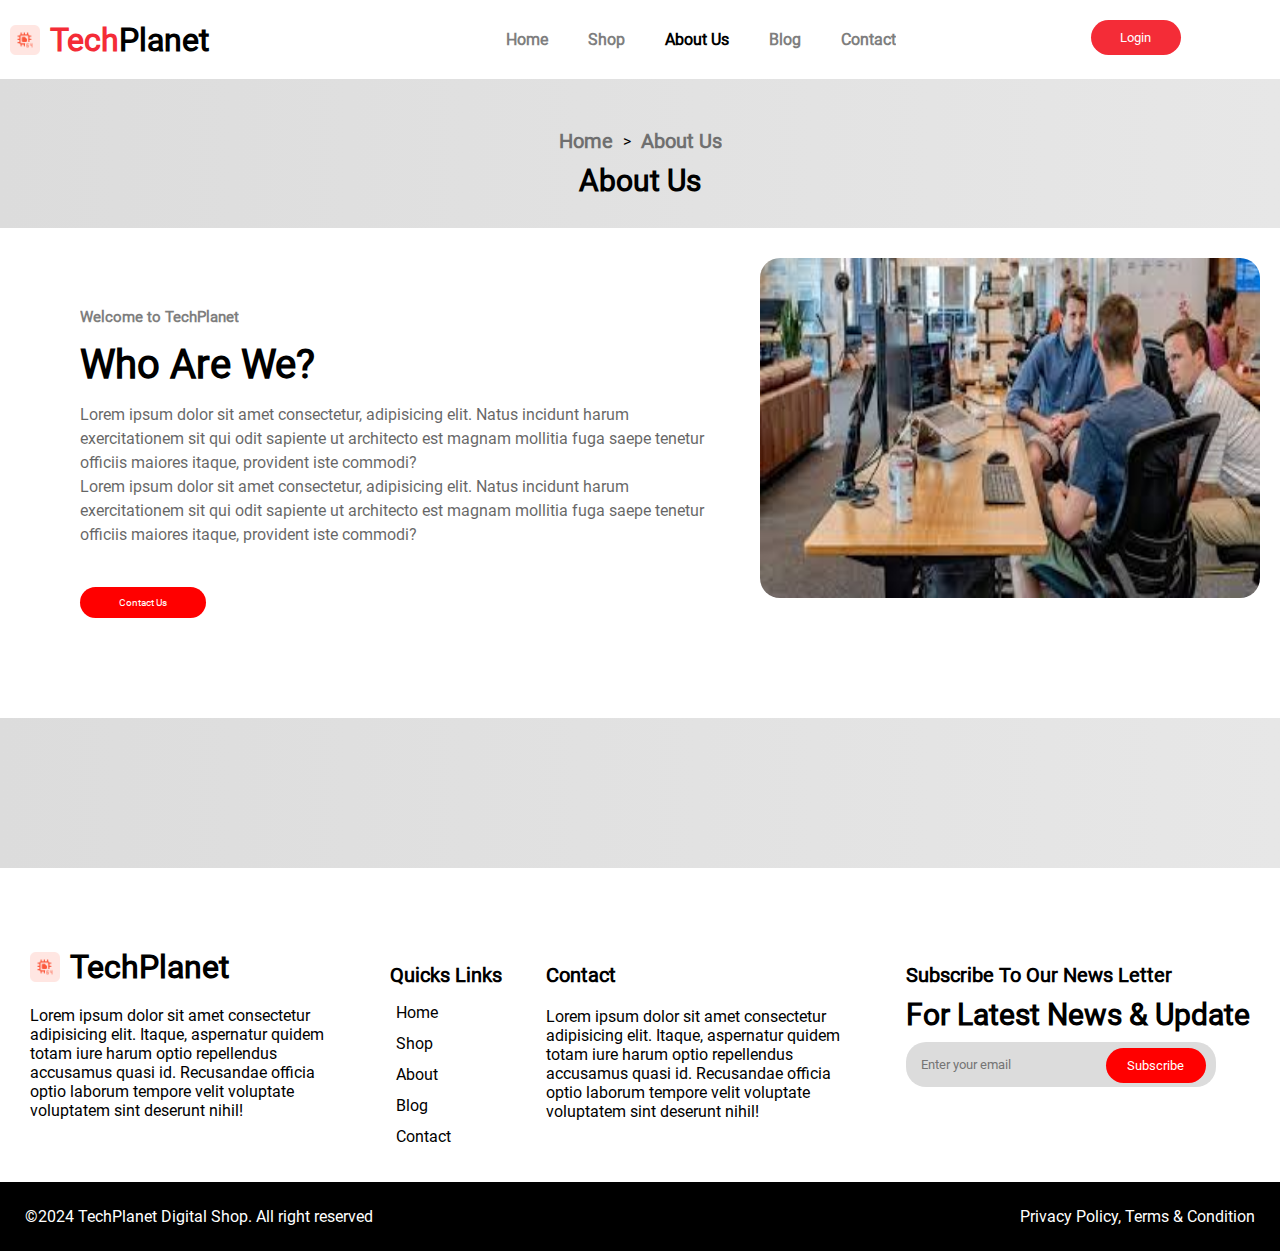
<file: about.html>
<!DOCTYPE html>
<html lang="en">
  <head>
    <meta charset="UTF-8" />
    <meta name="viewport" content="width=device-width, initial-scale=1.0" />
    <link rel="stylesheet" href="assets/css/nav.css" />
    <link rel="stylesheet" href="assets/css/jumbo.css" />
    <link rel="stylesheet" href="assets/css/about.css" />
    <link rel="stylesheet" href="assets/css/footer.css" />
    <link
      rel="stylesheet"
      href="https://cdnjs.cloudflare.com/ajax/libs/font-awesome/6.5.1/css/all.min.css"
      integrity="sha512-DTOQO9RWCH3ppGqcWaEA1BIZOC6xxalwEsw9c2QQeAIftl+Vegovlnee1c9QX4TctnWMn13TZye+giMm8e2LwA=="
      crossorigin="anonymous"
      referrerpolicy="no-referrer"
    />
    <title>Document</title>
  </head>
  <body>
    <nav>
      <div class="nav-logo">
        <img src="assets/image/64-bit.png" alt="" class="logo" />
        <h1 class="nav-logo-text"><span class="cr-red">Tech</span>Planet</h1>
      </div>
      <ul class="navbar">
        <li class="nav-list"><a href="index.html" class="nav-link">Home</a></li>
        <li class="nav-list"><a href="shop.html" class="nav-link">Shop</a></li>
        <li class="nav-list">
          <a href="#" class="nav-link active">About Us</a>
        </li>
        <li class="nav-list"><a href="blog.html" class="nav-link">Blog</a></li>
        <li class="nav-list">
          <a href="contact.html" class="nav-link">Contact</a>
        </li>
      </ul>
      <ul class="navbar end">
        <a href="" class="link-s">
          <button class="navbar-btn">Login</button>
        </a>
        <a href="" class="link-s">
          <i class="fa fa-search"></i>
        </a>
        <a href="cart.html" class="link-s">
          <i class="fa fa-shopping-cart"></i>
        </a>
        <button class="nav-toggle">
          <i class="fa fa-bars fa-1x"></i>
        </button>
      </ul>
    </nav>
    <main>
      <section>
        <div class="jumbotron">
          <div class="link">
            <a href="index.html" class="link index-link">
              <h4 class="index">Home</h4>
            </a>
            >
            <a href="#" class="link about-link">
              <h4 class="about">About Us</h4>
            </a>
          </div>
          <h1 class="page-title">About Us</h1>
        </div>
      </section>
      <article>
        <div class="about-details">
          <div class="left">
            <h4 class="greeting">Welcome to TechPlanet</h4>
            <h1 class="question">Who Are We?</h1>
            <p class="about-p">
              Lorem ipsum dolor sit amet consectetur, adipisicing elit. Natus
              incidunt harum exercitationem sit qui odit sapiente ut architecto
              est magnam mollitia fuga saepe tenetur officiis maiores itaque,
              provident iste commodi?
            </p>
            <p class="about-p">
              Lorem ipsum dolor sit amet consectetur, adipisicing elit. Natus
              incidunt harum exercitationem sit qui odit sapiente ut architecto
              est magnam mollitia fuga saepe tenetur officiis maiores itaque,
              provident iste commodi?
            </p>
            <button class="btn jp">Contact Us</button>
          </div>
          <img src="assets/image/images (14).jpg" alt="" class="right-img" />
        </div>
      </article>
    </main>
    <footer>
      <section>
        <div class="advert"></div>
      </section>
      <div class="footer">
        <div class="foot-content">
          <div class="nav-logo">
            <img src="assets/image/64-bit.png" alt="" class="logo" />
            <h1 class="nav-logo-text">TechPlanet</h1>
          </div>
          <p class="lorem">
            Lorem ipsum dolor sit amet consectetur adipisicing elit. Itaque,
            aspernatur quidem totam iure harum optio repellendus accusamus quasi
            id. Recusandae officia optio laborum tempore velit voluptate
            voluptatem sint deserunt nihil!
          </p>
        </div>
        <div class="foot-content">
          <h1 class="foot-title">Quicks Links</h1>
          <ul class="links">
            <li class="list-link">
              <a href="index.html" class="foot-links">Home</a>
            </li>
            <li class="list-link">
              <a href="shop.html" class="foot-links">Shop</a>
            </li>
            <li class="list-link">
              <a href="about.html" class="foot-links">About</a>
            </li>
            <li class="list-link">
              <a href="blog.html" class="foot-links">Blog</a>
            </li>
            <li class="list-link">
              <a href="contact.html" class="foot-links">Contact</a>
            </li>
          </ul>
        </div>
        <div class="foot-content">
          <h1 class="foot-title">Contact</h1>
          <p class="lorem">
            Lorem ipsum dolor sit amet consectetur adipisicing elit. Itaque,
            aspernatur quidem totam iure harum optio repellendus accusamus quasi
            id. Recusandae officia optio laborum tempore velit voluptate
            voluptatem sint deserunt nihil!
          </p>
        </div>
        <div class="foot-content">
          <h1 class="foot-title">Subscribe To Our News Letter</h1>
          <h1 class="foot-title-bg">For Latest News & Update</h1>
          <form action="#" method="#">
            <input
              type="email"
              name="email-sub"
              id=""
              class="sub"
              placeholder="Enter your email"
            />
            <input type="submit" value="Subscribe" class="btn-sub" />
          </form>
        </div>
      </div>
      <div class="foot">
        <div class="who">
          &copy;2024 TechPlanet Digital Shop. All right reserved
        </div>
        <div class="privacy">Privacy Policy, Terms & Condition</div>
      </div>
    </footer>
    <script src="assets/js/app.js"></script>
  </body>
</html>
</file>
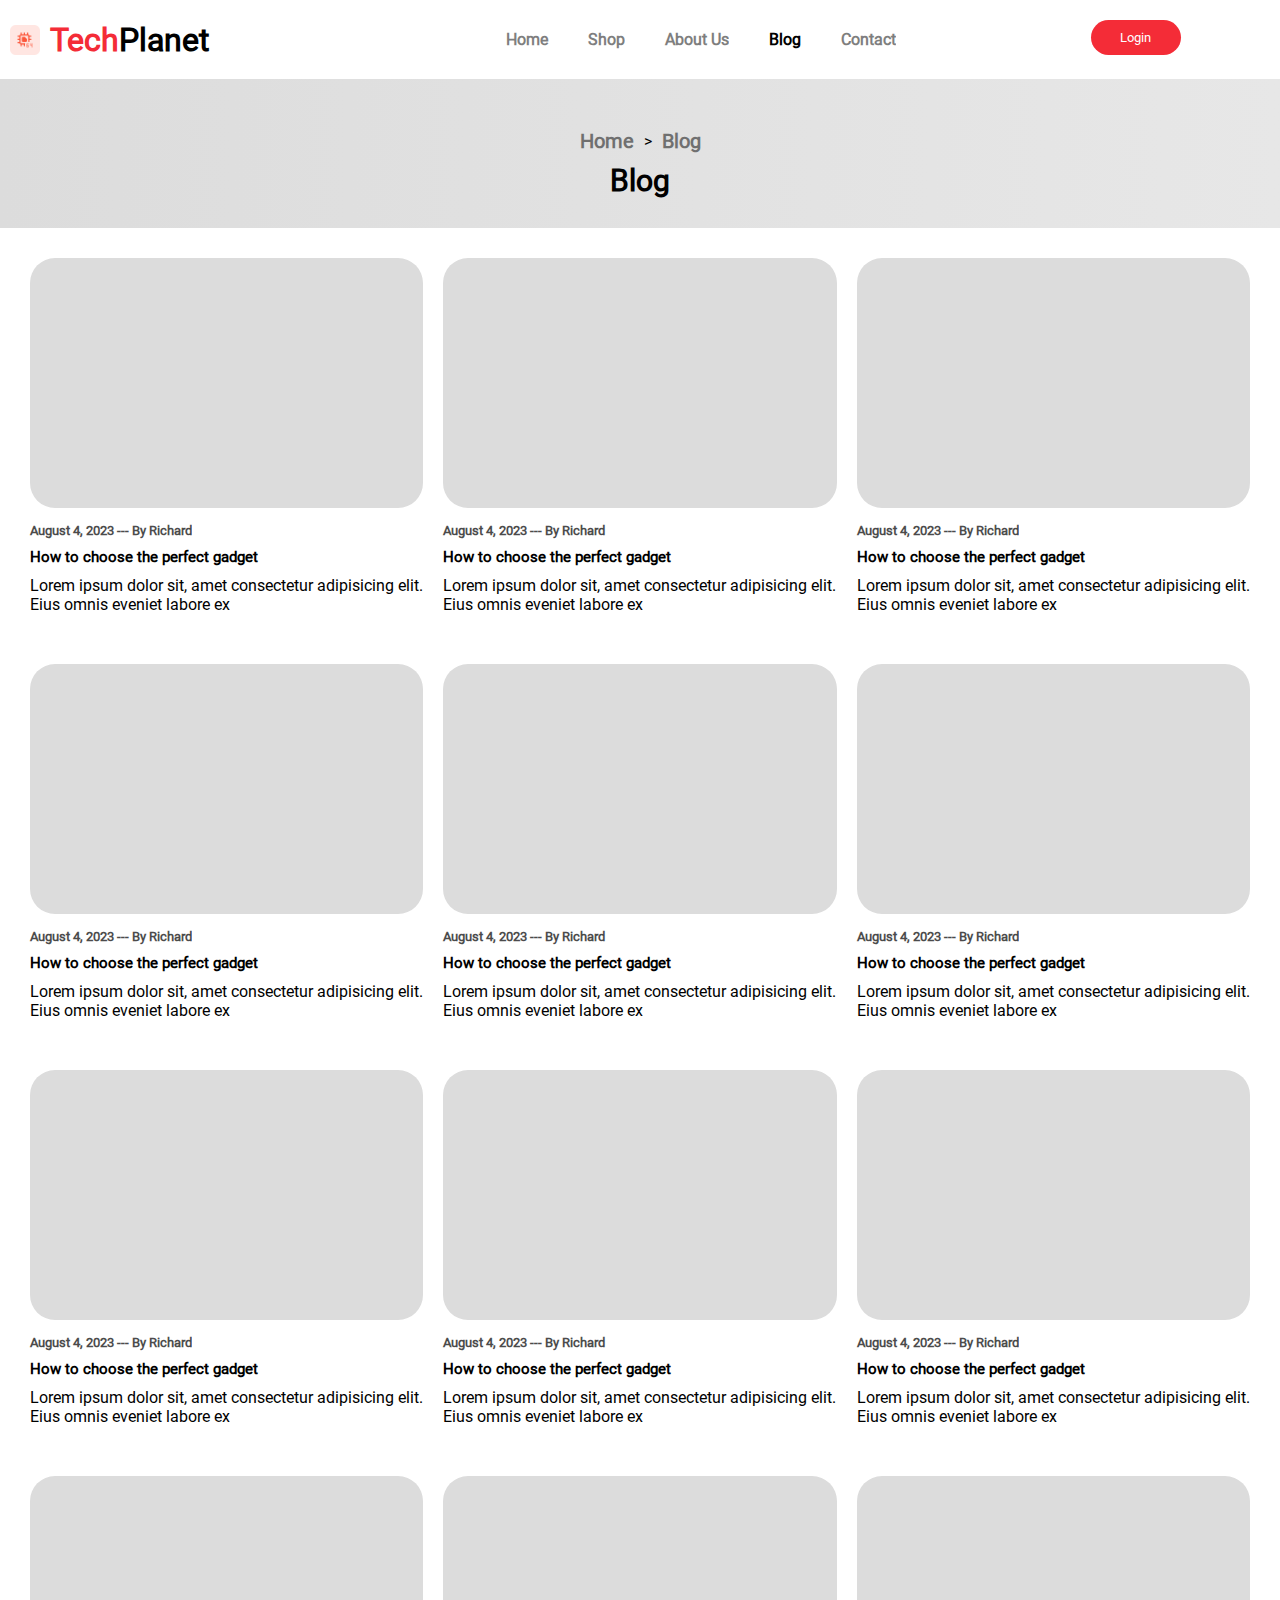
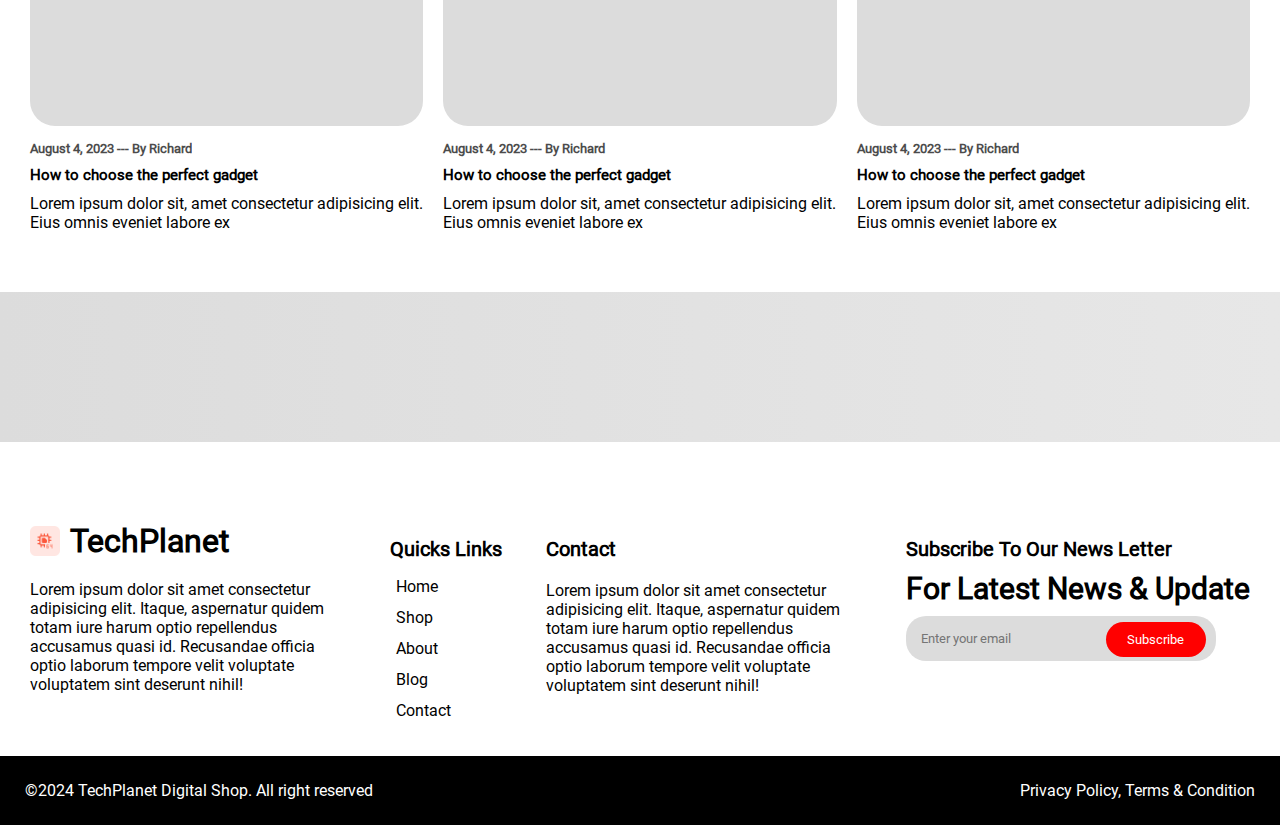
<file: blog.html>
<!DOCTYPE html>
<html lang="en">
  <head>
    <meta charset="UTF-8" />
    <meta name="viewport" content="width=device-width, initial-scale=1.0" />
    <link rel="stylesheet" href="assets/css/nav.css" />
    <link rel="stylesheet" href="assets/css/blog.css" />
    <link rel="stylesheet" href="assets/css/jumbo.css" />
    <link rel="stylesheet" href="assets/css/footer.css" />
    <link
      rel="stylesheet"
      href="https://cdnjs.cloudflare.com/ajax/libs/font-awesome/6.5.1/css/all.min.css"
      integrity="sha512-DTOQO9RWCH3ppGqcWaEA1BIZOC6xxalwEsw9c2QQeAIftl+Vegovlnee1c9QX4TctnWMn13TZye+giMm8e2LwA=="
      crossorigin="anonymous"
      referrerpolicy="no-referrer"
    />
    <title>Document</title>
  </head>
  <body>
    <nav>
      <div class="nav-logo">
        <img src="assets/image/64-bit.png" alt="" class="logo" />
        <h1 class="nav-logo-text"><span class="cr-red">Tech</span>Planet</h1>
      </div>
      <ul class="navbar">
        <li class="nav-list"><a href="index.html" class="nav-link">Home</a></li>
        <li class="nav-list"><a href="shop.html" class="nav-link">Shop</a></li>
        <li class="nav-list">
          <a href="about.html" class="nav-link">About Us</a>
        </li>
        <li class="nav-list"><a href="#" class="nav-link active">Blog</a></li>
        <li class="nav-list">
          <a href="contact.html" class="nav-link">Contact</a>
        </li>
      </ul>
      <ul class="navbar end">
        <a href="" class="link-s">
          <button class="navbar-btn">Login</button>
        </a>
        <a href="" class="link-s">
          <i class="fa fa-search"></i>
        </a>
        <a href="cart.html" class="link-s">
          <i class="fa fa-shopping-cart"></i>
        </a>
        <button class="nav-toggle">
          <i class="fa fa-bars fa-1x"></i>
        </button>
      </ul>
    </nav>
    <main>
      <section>
        <div class="jumbotron">
          <div class="link">
            <a href="index.html" class="link index-link">
              <h4 class="index">Home</h4>
            </a>
            >
            <a href="#" class="link about-link">
              <h4 class="about">Blog</h4>
            </a>
          </div>
          <h1 class="page-title">Blog</h1>
        </div>
      </section>
      <article>
        <div class="page-details">
          <div class="cards">
            <div class="card-sm-3">
              <div class="card-s-body">
                <!-- <img src="" alt=""> -->
              </div>
              <div class="card-s-details">
                <h5 class="date-info">August 4, 2023 --- By Richard</h5>
                <h3 class="card-s-title">How to choose the perfect gadget</h3>
                <p class="card-s-p">
                  Lorem ipsum dolor sit, amet consectetur adipisicing elit. Eius
                  omnis eveniet labore ex
                </p>
              </div>
            </div>
            <div class="card-sm-3">
              <div class="card-s-body">
                <!-- <img src="" alt=""> -->
              </div>
              <div class="card-s-details">
                <h5 class="date-info">August 4, 2023 --- By Richard</h5>
                <h3 class="card-s-title">How to choose the perfect gadget</h3>
                <p class="card-s-p">
                  Lorem ipsum dolor sit, amet consectetur adipisicing elit. Eius
                  omnis eveniet labore ex
                </p>
              </div>
            </div>
            <div class="card-sm-3">
              <div class="card-s-body">
                <!-- <img src="" alt=""> -->
              </div>
              <div class="card-s-details">
                <h5 class="date-info">August 4, 2023 --- By Richard</h5>
                <h3 class="card-s-title">How to choose the perfect gadget</h3>
                <p class="card-s-p">
                  Lorem ipsum dolor sit, amet consectetur adipisicing elit. Eius
                  omnis eveniet labore ex
                </p>
              </div>
            </div>
            <div class="card-sm-3">
              <div class="card-s-body">
                <!-- <img src="" alt=""> -->
              </div>
              <div class="card-s-details">
                <h5 class="date-info">August 4, 2023 --- By Richard</h5>
                <h3 class="card-s-title">How to choose the perfect gadget</h3>
                <p class="card-s-p">
                  Lorem ipsum dolor sit, amet consectetur adipisicing elit. Eius
                  omnis eveniet labore ex
                </p>
              </div>
            </div>
            <div class="card-sm-3">
              <div class="card-s-body">
                <!-- <img src="" alt=""> -->
              </div>
              <div class="card-s-details">
                <h5 class="date-info">August 4, 2023 --- By Richard</h5>
                <h3 class="card-s-title">How to choose the perfect gadget</h3>
                <p class="card-s-p">
                  Lorem ipsum dolor sit, amet consectetur adipisicing elit. Eius
                  omnis eveniet labore ex
                </p>
              </div>
            </div>
            <div class="card-sm-3">
              <div class="card-s-body">
                <!-- <img src="" alt=""> -->
              </div>
              <div class="card-s-details">
                <h5 class="date-info">August 4, 2023 --- By Richard</h5>
                <h3 class="card-s-title">How to choose the perfect gadget</h3>
                <p class="card-s-p">
                  Lorem ipsum dolor sit, amet consectetur adipisicing elit. Eius
                  omnis eveniet labore ex
                </p>
              </div>
            </div>
            <div class="card-sm-3">
              <div class="card-s-body">
                <!-- <img src="" alt=""> -->
              </div>
              <div class="card-s-details">
                <h5 class="date-info">August 4, 2023 --- By Richard</h5>
                <h3 class="card-s-title">How to choose the perfect gadget</h3>
                <p class="card-s-p">
                  Lorem ipsum dolor sit, amet consectetur adipisicing elit. Eius
                  omnis eveniet labore ex
                </p>
              </div>
            </div>
            <div class="card-sm-3">
              <div class="card-s-body">
                <!-- <img src="" alt=""> -->
              </div>
              <div class="card-s-details">
                <h5 class="date-info">August 4, 2023 --- By Richard</h5>
                <h3 class="card-s-title">How to choose the perfect gadget</h3>
                <p class="card-s-p">
                  Lorem ipsum dolor sit, amet consectetur adipisicing elit. Eius
                  omnis eveniet labore ex
                </p>
              </div>
            </div>
            <div class="card-sm-3">
              <div class="card-s-body">
                <!-- <img src="" alt=""> -->
              </div>
              <div class="card-s-details">
                <h5 class="date-info">August 4, 2023 --- By Richard</h5>
                <h3 class="card-s-title">How to choose the perfect gadget</h3>
                <p class="card-s-p">
                  Lorem ipsum dolor sit, amet consectetur adipisicing elit. Eius
                  omnis eveniet labore ex
                </p>
              </div>
            </div>
            <div class="card-sm-3">
              <div class="card-s-body">
                <!-- <img src="" alt=""> -->
              </div>
              <div class="card-s-details">
                <h5 class="date-info">August 4, 2023 --- By Richard</h5>
                <h3 class="card-s-title">How to choose the perfect gadget</h3>
                <p class="card-s-p">
                  Lorem ipsum dolor sit, amet consectetur adipisicing elit. Eius
                  omnis eveniet labore ex
                </p>
              </div>
            </div>
            <div class="card-sm-3">
              <div class="card-s-body">
                <!-- <img src="" alt=""> -->
              </div>
              <div class="card-s-details">
                <h5 class="date-info">August 4, 2023 --- By Richard</h5>
                <h3 class="card-s-title">How to choose the perfect gadget</h3>
                <p class="card-s-p">
                  Lorem ipsum dolor sit, amet consectetur adipisicing elit. Eius
                  omnis eveniet labore ex
                </p>
              </div>
            </div>
            <div class="card-sm-3">
              <div class="card-s-body">
                <!-- <img src="" alt=""> -->
              </div>
              <div class="card-s-details">
                <h5 class="date-info">August 4, 2023 --- By Richard</h5>
                <h3 class="card-s-title">How to choose the perfect gadget</h3>
                <p class="card-s-p">
                  Lorem ipsum dolor sit, amet consectetur adipisicing elit. Eius
                  omnis eveniet labore ex
                </p>
              </div>
            </div>
          </div>
        </div>
      </article>
    </main>
    <footer>
      <section>
        <div class="advert"></div>
      </section>
      <div class="footer">
        <div class="foot-content">
          <div class="nav-logo">
            <img src="assets/image/64-bit.png" alt="" class="logo" />
            <h1 class="nav-logo-text">TechPlanet</h1>
          </div>
          <p class="lorem">
            Lorem ipsum dolor sit amet consectetur adipisicing elit. Itaque,
            aspernatur quidem totam iure harum optio repellendus accusamus quasi
            id. Recusandae officia optio laborum tempore velit voluptate
            voluptatem sint deserunt nihil!
          </p>
        </div>
        <div class="foot-content">
          <h1 class="foot-title">Quicks Links</h1>
          <ul class="links">
            <li class="list-link">
              <a href="index.html" class="foot-links">Home</a>
            </li>
            <li class="list-link">
              <a href="shop.html" class="foot-links">Shop</a>
            </li>
            <li class="list-link">
              <a href="about.html" class="foot-links">About</a>
            </li>
            <li class="list-link">
              <a href="blog.html" class="foot-links">Blog</a>
            </li>
            <li class="list-link">
              <a href="contact.html" class="foot-links">Contact</a>
            </li>
          </ul>
        </div>
        <div class="foot-content">
          <h1 class="foot-title">Contact</h1>
          <p class="lorem">
            Lorem ipsum dolor sit amet consectetur adipisicing elit. Itaque,
            aspernatur quidem totam iure harum optio repellendus accusamus quasi
            id. Recusandae officia optio laborum tempore velit voluptate
            voluptatem sint deserunt nihil!
          </p>
        </div>
        <div class="foot-content">
          <h1 class="foot-title">Subscribe To Our News Letter</h1>
          <h1 class="foot-title-bg">For Latest News & Update</h1>
          <form action="#" method="#">
            <input
              type="email"
              name="email-sub"
              id=""
              class="sub"
              placeholder="Enter your email"
            />
            <input type="submit" value="Subscribe" class="btn-sub" />
          </form>
        </div>
      </div>
      <div class="foot">
        <div class="who">
          &copy;2024 TechPlanet Digital Shop. All right reserved
        </div>
        <div class="privacy">Privacy Policy, Terms & Condition</div>
      </div>
    </footer>
    <script src="assets/js/app.js"></script>
  </body>
</html>
</file>
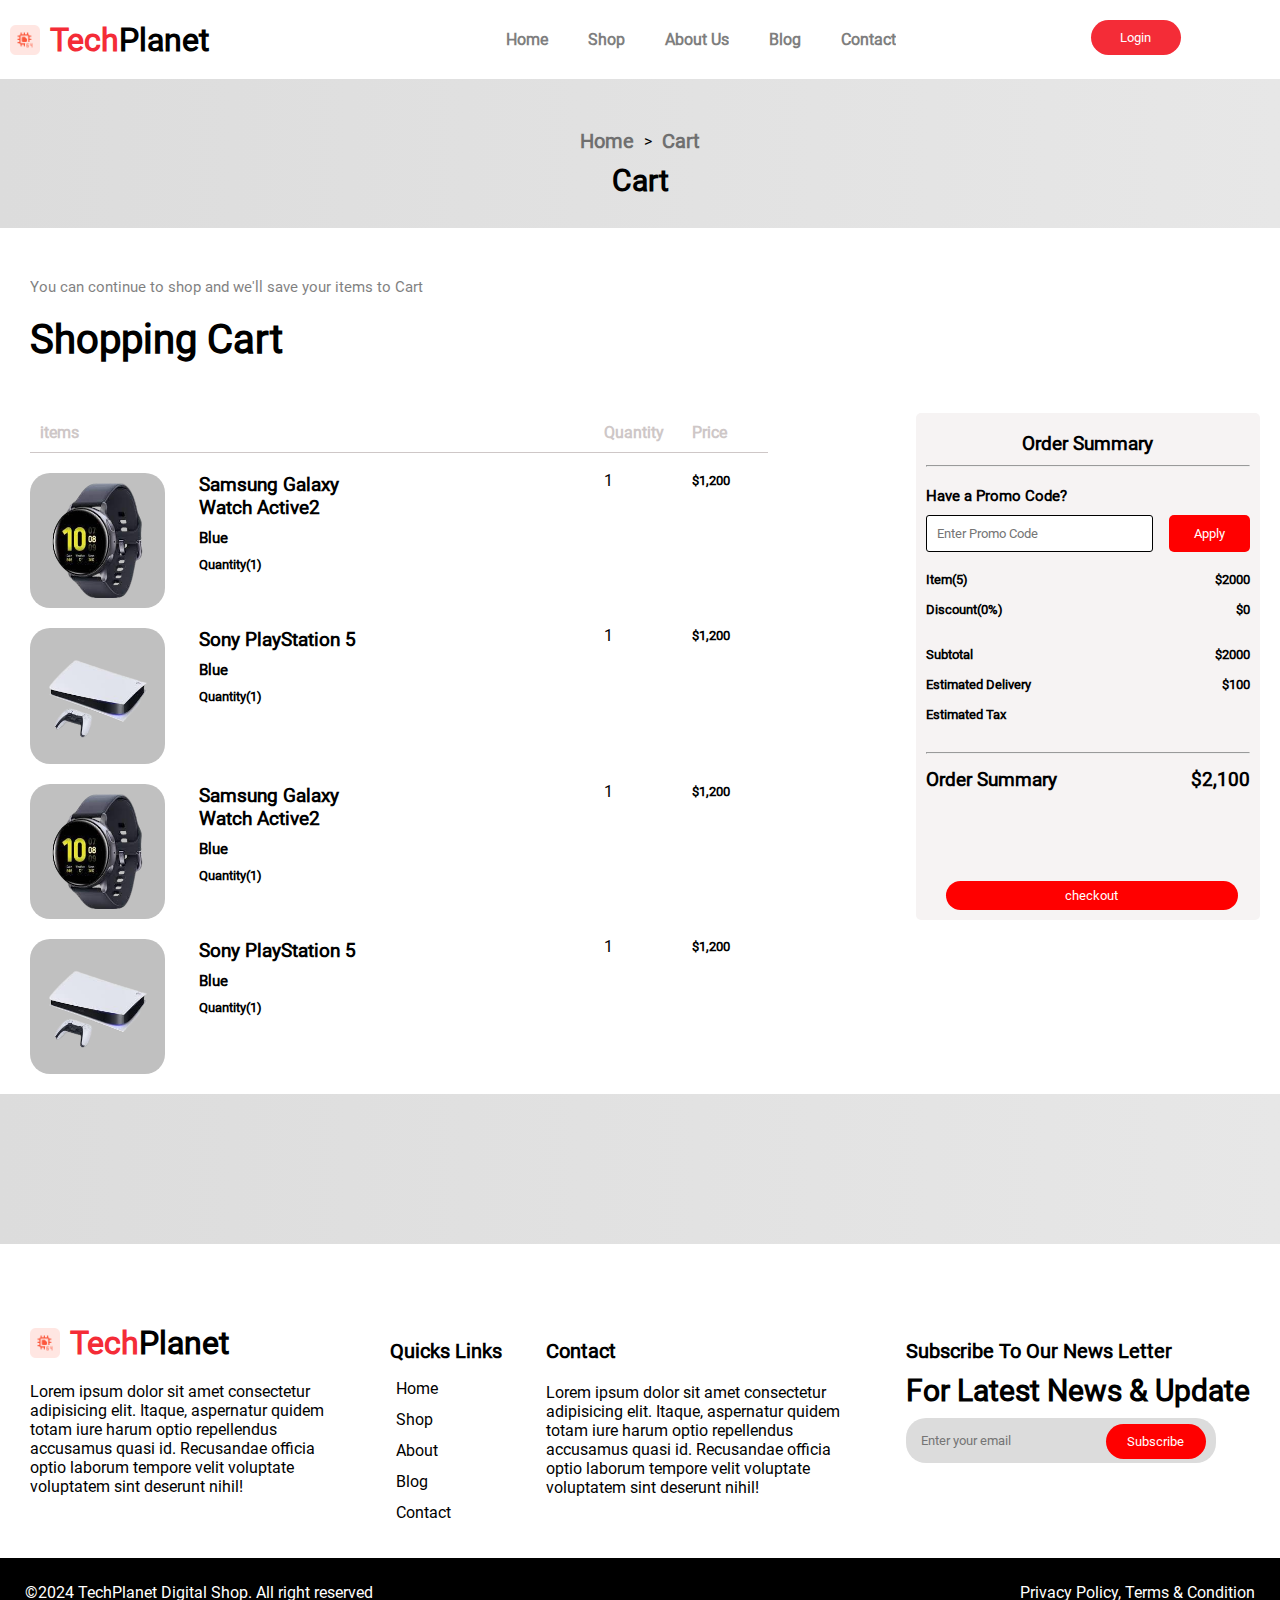
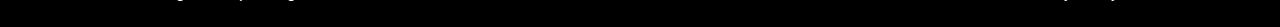
<file: cart.html>
<!DOCTYPE html>
<html lang="en">
  <head>
    <meta charset="UTF-8" />
    <meta name="viewport" content="width=device-width, initial-scale=1.0" />
    <link rel="stylesheet" href="assets/css/nav.css" />
    <link rel="stylesheet" href="assets/css/jumbo.css" />
    <link rel="stylesheet" href="assets/css/cart.css" />
    <link rel="stylesheet" href="assets/css/footer.css" />
    <link
      rel="stylesheet"
      href="https://cdnjs.cloudflare.com/ajax/libs/font-awesome/6.5.1/css/all.min.css"
      integrity="sha512-DTOQO9RWCH3ppGqcWaEA1BIZOC6xxalwEsw9c2QQeAIftl+Vegovlnee1c9QX4TctnWMn13TZye+giMm8e2LwA=="
      crossorigin="anonymous"
      referrerpolicy="no-referrer"
    />
    <title>Document</title>
  </head>
  <body>
    <nav>
      <div class="nav-logo">
        <img src="assets/image/64-bit.png" alt="" class="logo" />
        <h1 class="nav-logo-text"><span class="cr-red">Tech</span>Planet</h1>
      </div>
      <ul class="navbar">
        <li class="nav-list"><a href="index.html" class="nav-link">Home</a></li>
        <li class="nav-list"><a href="shop.html" class="nav-link">Shop</a></li>
        <li class="nav-list">
          <a href="about.html" class="nav-link">About Us</a>
        </li>
        <li class="nav-list"><a href="#" class="nav-link">Blog</a></li>
        <li class="nav-list">
          <a href="contact.html" class="nav-link">Contact</a>
        </li>
      </ul>
      <ul class="navbar end">
        <a href="" class="link-s">
          <button class="navbar-btn">Login</button>
        </a>
        <a href="" class="link-s">
          <i class="fa fa-search"></i>
        </a>
        <a href="cart.html" class="link-s">
          <i class="fa fa-shopping-cart"></i>
        </a>
        <button class="nav-toggle">
          <i class="fa fa-bars fa-1x"></i>
        </button>
      </ul>
    </nav>
    <main>
      <section>
        <div class="jumbotron">
          <div class="link">
            <a href="index.html" class="link index-link">
              <h4 class="index">Home</h4>
            </a>
            >
            <a href="#" class="link about-link">
              <h4 class="about">Cart</h4>
            </a>
          </div>
          <h1 class="page-title">Cart</h1>
        </div>
      </section>
      <article class="main-page">
        <section>
          <div class="message">
            <p class="talk">
              You can continue to shop and we'll save your items to Cart
            </p>
            <h2 class="title">Shopping Cart</h2>
          </div>
        </section>
        <div class="cart-info">
          <section class="cart-table">
            <table>
              <thead>
                <th>items</th>
                <th>Quantity</th>
                <th>Price</th>
                <th></th>
              </thead>
              <tbody>
                <tr class="cart-card">
                  <td class="items">
                    <img
                      src="./assets/image/download__10_-removebg-preview.png"
                      alt=""
                      class="cart-img"
                    />
                    <div class="cart-card-info">
                      <h4 class="cart-name">Samsung Galaxy Watch Active2</h4>
                      <p class="item-color">Blue</p>
                      <p class="item-number">Quantity(1)</p>
                    </div>
                  </td>
                  <td class="quantity">
                    1
                    <!-- <div class="amount">1</div>
                    <div class="counter">
                      <div class="increase">+</div>
                      <div class="decrease">-</div>
                    </div> -->
                  </td>
                  <td class="price">
                    <div><h5>$1,200</h5></div>
                  </td>
                  <td class="delete"></td>
                </tr>
                <tr class="cart-card">
                  <td class="items">
                    <img
                      src="./assets/image/download__12_-removebg-preview.png"
                      alt=""
                      class="cart-img"
                    />
                    <div class="cart-card-info">
                      <h4 class="cart-name">Sony PlayStation 5</h4>
                      <p class="item-color">Blue</p>
                      <p class="item-number">Quantity(1)</p>
                    </div>
                  </td>
                  <td class="quantity">
                    1
                    <!-- <div class="amount">1</div>
                    <div class="counter">
                      <div class="increase">+</div>
                      <div class="decrease">-</div>
                    </div> -->
                  </td>
                  <td class="price">
                    <div><h5>$1,200</h5></div>
                  </td>
                  <td class="delete"></td>
                </tr>
                <tr class="cart-card">
                  <td class="items">
                    <img
                      src="./assets/image/download__10_-removebg-preview.png"
                      alt=""
                      class="cart-img"
                    />
                    <div class="cart-card-info">
                      <h4 class="cart-name">Samsung Galaxy Watch Active2</h4>
                      <p class="item-color">Blue</p>
                      <p class="item-number">Quantity(1)</p>
                    </div>
                  </td>
                  <td class="quantity">
                    1
                    <!-- <div class="amount">1</div>
                    <div class="counter">
                      <div class="increase">+</div>
                      <div class="decrease">-</div>
                    </div> -->
                  </td>
                  <td class="price">
                    <div><h5>$1,200</h5></div>
                  </td>
                  <td class="delete"></td>
                </tr>
                <tr class="cart-card">
                  <td class="items">
                    <img
                      src="./assets/image/download__12_-removebg-preview.png"
                      alt=""
                      class="cart-img"
                    />
                    <div class="cart-card-info">
                      <h4 class="cart-name">Sony PlayStation 5</h4>
                      <p class="item-color">Blue</p>
                      <p class="item-number">Quantity(1)</p>
                    </div>
                  </td>
                  <td class="quantity">
                    1
                    <!-- <div class="amount">1</div>
                    <div class="counter">
                      <div class="increase">+</div>
                      <div class="decrease">-</div>
                    </div> -->
                  </td>
                  <td class="price">
                    <div><h5>$1,200</h5></div>
                  </td>
                  <td class="delete"></td>
                </tr>
              </tbody>
            </table>
          </section>
          <section class="summary-cart">
            <div class="order-sumary-card">
              <div class="order-header">
                <h3 class="sumary-title">Order Summary</h3>
              </div>
              <hr />
              <h4 class="fw-5">Have a Promo Code?</h4>
              <form action="#" class="promo-from">
                <input
                  type="text"
                  name=""
                  id=""
                  class="input"
                  placeholder="Enter Promo Code"
                />
                <button type="submit" class="btn-red">Apply</button>
              </form>
              <div class="content-flex">
                <h5>Item(5)</h5>
                <h5>$2000</h5>
              </div>
              <div class="content-flex">
                <h5>Discount(0%)</h5>
                <h5>$0</h5>
              </div>
              <div class="sum">
                <div class="content-flex">
                  <h5>Subtotal</h5>
                  <h5>$2000</h5>
                </div>
                <div class="content-flex">
                  <h5>Estimated Delivery</h5>
                  <h5>$100</h5>
                </div>
                <div class="content-flex">
                  <h5>Estimated Tax</h5>
                  <h5></h5>
                </div>
                <div class="order-foot">
                  <hr />
                  <div class="content-flex">
                    <h3 class="sumary-title">Order Summary</h3>
                    <h3 class="total">$2,100</h3>
                  </div>
                </div>
              </div>
              <a href="./checkout-address.html" class="checkout-link">
                <button class="btn bg-red">checkout</button>
              </a>
            </div>
          </section>
        </div>
      </article>
    </main>
    <footer>
      <section>
        <div class="advert"></div>
      </section>
      <div class="footer">
        <div class="foot-content">
          <div class="nav-logo">
            <img src="assets/image/64-bit.png" alt="" class="logo" />
            <h1 class="nav-logo-text">
              <span class="cr-red">Tech</span>Planet
            </h1>
          </div>
          <p class="lorem">
            Lorem ipsum dolor sit amet consectetur adipisicing elit. Itaque,
            aspernatur quidem totam iure harum optio repellendus accusamus quasi
            id. Recusandae officia optio laborum tempore velit voluptate
            voluptatem sint deserunt nihil!
          </p>
        </div>
        <div class="foot-content">
          <h1 class="foot-title">Quicks Links</h1>
          <ul class="links">
            <li class="list-link">
              <a href="index.html" class="foot-links">Home</a>
            </li>
            <li class="list-link">
              <a href="shop.html" class="foot-links">Shop</a>
            </li>
            <li class="list-link">
              <a href="about.html" class="foot-links">About</a>
            </li>
            <li class="list-link">
              <a href="blog.html" class="foot-links">Blog</a>
            </li>
            <li class="list-link">
              <a href="contact.html" class="foot-links">Contact</a>
            </li>
          </ul>
        </div>
        <div class="foot-content">
          <h1 class="foot-title">Contact</h1>
          <p class="lorem">
            Lorem ipsum dolor sit amet consectetur adipisicing elit. Itaque,
            aspernatur quidem totam iure harum optio repellendus accusamus quasi
            id. Recusandae officia optio laborum tempore velit voluptate
            voluptatem sint deserunt nihil!
          </p>
        </div>
        <div class="foot-content">
          <h1 class="foot-title">Subscribe To Our News Letter</h1>
          <h1 class="foot-title-bg">For Latest News & Update</h1>
          <form action="#" method="#">
            <input
              type="email"
              name="email-sub"
              id=""
              class="sub"
              placeholder="Enter your email"
            />
            <input type="submit" value="Subscribe" class="btn-sub" />
          </form>
        </div>
      </div>
      <div class="foot">
        <div class="who">
          &copy;2024 TechPlanet Digital Shop. All right reserved
        </div>
        <div class="privacy">Privacy Policy, Terms & Condition</div>
      </div>
    </footer>
  </body>
</html>
</file>
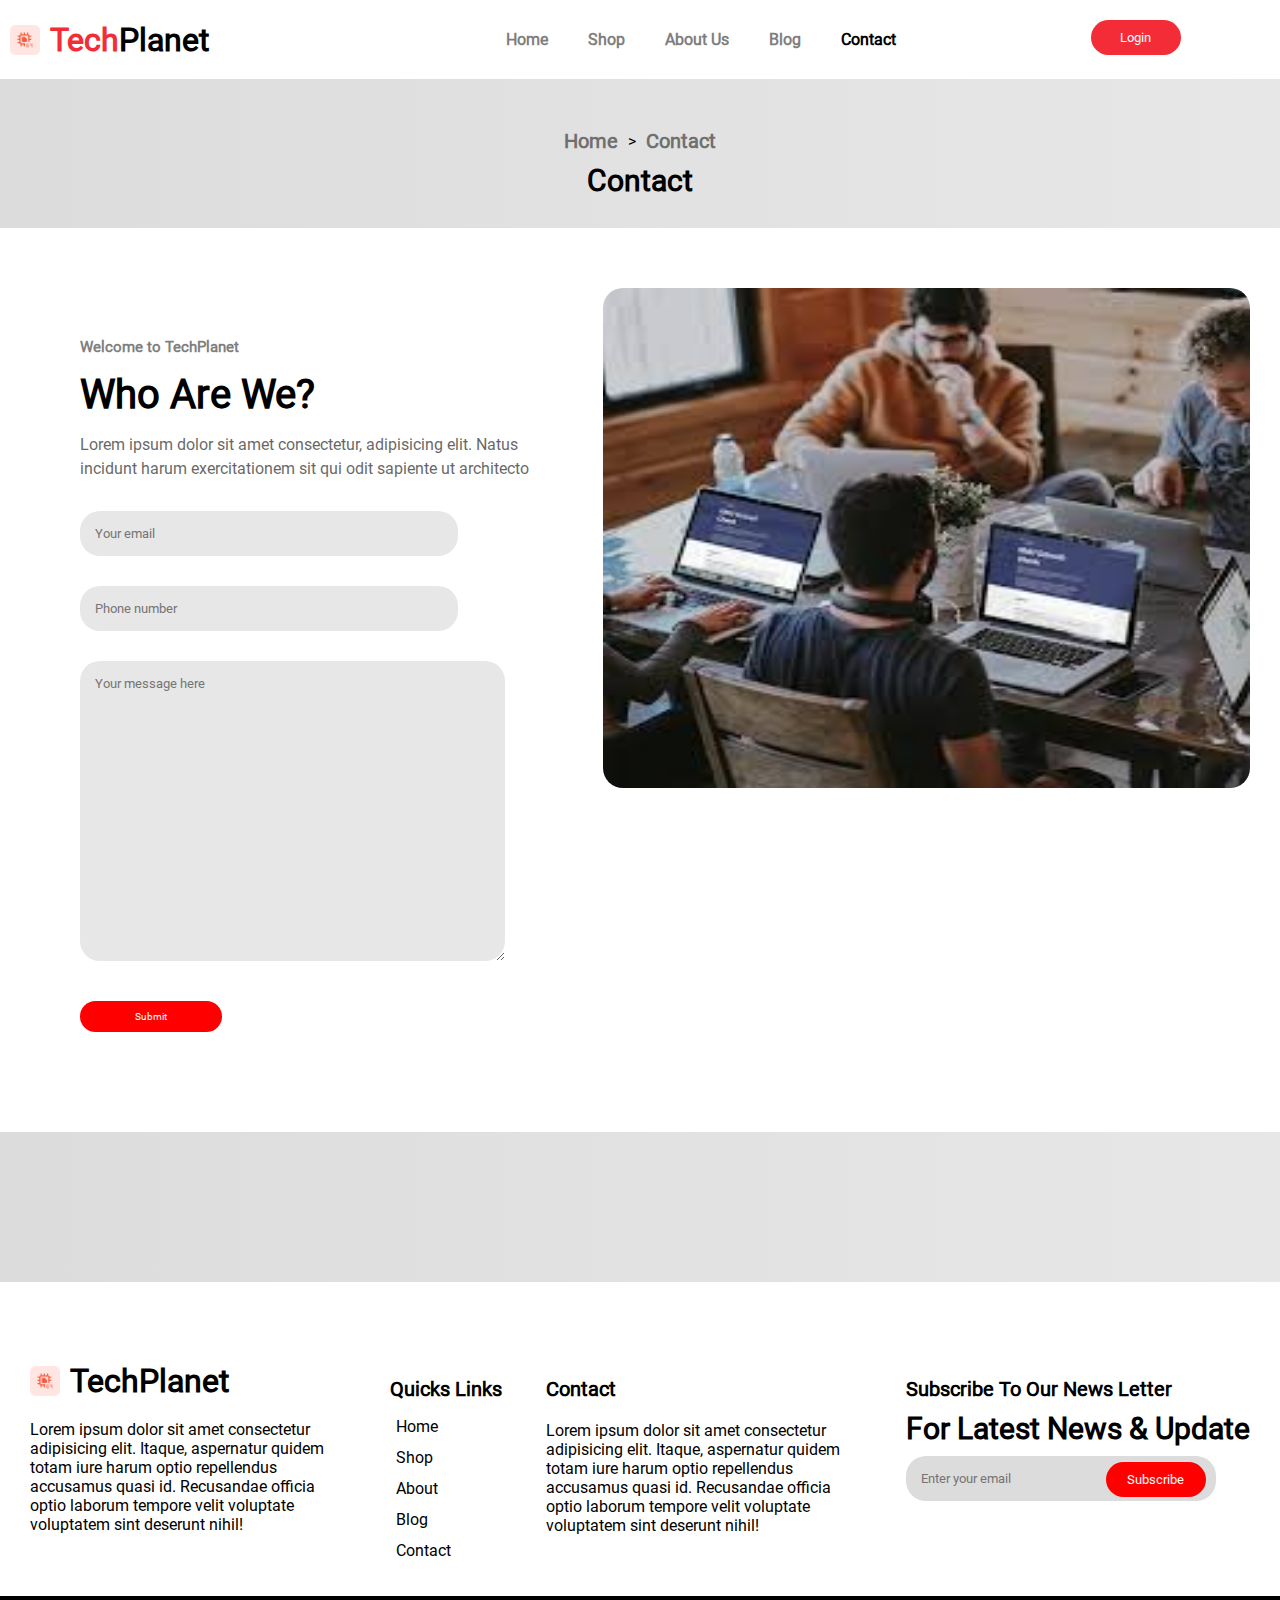
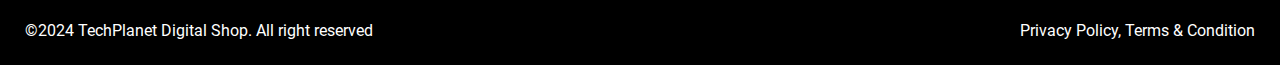
<file: contact.html>
<!DOCTYPE html>
<html lang="en">
  <head>
    <meta charset="UTF-8" />
    <meta name="viewport" content="width=device-width, initial-scale=1.0" />
    <link rel="stylesheet" href="assets/css/nav.css" />
    <link rel="stylesheet" href="assets/css/jumbo.css" />
    <link rel="stylesheet" href="assets/css/contact.css" />
    <link rel="stylesheet" href="assets/css/footer.css" />
    <link
      rel="stylesheet"
      href="https://cdnjs.cloudflare.com/ajax/libs/font-awesome/6.5.1/css/all.min.css"
      integrity="sha512-DTOQO9RWCH3ppGqcWaEA1BIZOC6xxalwEsw9c2QQeAIftl+Vegovlnee1c9QX4TctnWMn13TZye+giMm8e2LwA=="
      crossorigin="anonymous"
      referrerpolicy="no-referrer"
    />
    <title>Document</title>
  </head>
  <body>
    <nav>
      <div class="nav-logo">
        <img src="assets/image/64-bit.png" alt="" class="logo" />
        <h1 class="nav-logo-text"><span class="cr-red">Tech</span>Planet</h1>
      </div>
      <ul class="navbar">
        <li class="nav-list"><a href="index.html" class="nav-link">Home</a></li>
        <li class="nav-list"><a href="shop.html" class="nav-link">Shop</a></li>
        <li class="nav-list">
          <a href="about.html" class="nav-link">About Us</a>
        </li>
        <li class="nav-list"><a href="blog.html" class="nav-link">Blog</a></li>
        <li class="nav-list">
          <a href="#" class="nav-link active">Contact</a>
        </li>
      </ul>
      <ul class="navbar end">
        <a href="" class="link-s">
          <button class="navbar-btn">Login</button>
        </a>
        <a href="" class="link-s">
          <i class="fa fa-search"></i>
        </a>
        <a href="cart.html" class="link-s">
          <i class="fa fa-shopping-cart"></i>
        </a>
        <button class="nav-toggle">
          <i class="fa fa-bars fa-1x"></i>
        </button>
      </ul>
    </nav>
    <main>
      <section>
        <div class="jumbotron">
          <div class="link">
            <a href="index.html" class="link index-link">
              <h4 class="index">Home</h4>
            </a>
            >
            <a href="#" class="link about-link">
              <h4 class="about">Contact</h4>
            </a>
          </div>
          <h1 class="page-title">Contact</h1>
        </div>
      </section>
      <article>
        <div class="contact-details">
          <div class="left">
            <h4 class="greeting">Welcome to TechPlanet</h4>
            <h1 class="question">Who Are We?</h1>
            <p class="contact-p">
              Lorem ipsum dolor sit amet consectetur, adipisicing elit. Natus
              incidunt harum exercitationem sit qui odit sapiente ut architecto
            </p>
            <form action="" method="" class="contact-form">
              <input
                type="email"
                name="email"
                id=""
                placeholder="Your email"
                class="form-input"
              />
              <input
                type="number"
                name="number"
                id=""
                placeholder="Phone number"
                class="form-input"
              />
              <textarea
                name="message"
                id=""
                cols="30"
                rows="10"
                placeholder="Your message here"
                class="form-input textarea"
              ></textarea>
              <button type="submit" class="btn-submit">Submit</button>
            </form>
          </div>
          <img src="assets/image/images (13).jpg" alt="" class="right-img" />
        </div>
        <section>
          <div class="contact-info"></div>
        </section>
      </article>
    </main>
    <footer>
      <section>
        <div class="advert"></div>
      </section>
      <div class="footer">
        <div class="foot-content">
          <div class="nav-logo">
            <img src="assets/image/64-bit.png" alt="" class="logo" />
            <h1 class="nav-logo-text">TechPlanet</h1>
          </div>
          <p class="lorem">
            Lorem ipsum dolor sit amet consectetur adipisicing elit. Itaque,
            aspernatur quidem totam iure harum optio repellendus accusamus quasi
            id. Recusandae officia optio laborum tempore velit voluptate
            voluptatem sint deserunt nihil!
          </p>
        </div>
        <div class="foot-content">
          <h1 class="foot-title">Quicks Links</h1>
          <ul class="links">
            <li class="list-link">
              <a href="index.html" class="foot-links">Home</a>
            </li>
            <li class="list-link">
              <a href="shop.html" class="foot-links">Shop</a>
            </li>
            <li class="list-link">
              <a href="about.html" class="foot-links">About</a>
            </li>
            <li class="list-link">
              <a href="blog.html" class="foot-links">Blog</a>
            </li>
            <li class="list-link">
              <a href="contact.html" class="foot-links">Contact</a>
            </li>
          </ul>
        </div>
        <div class="foot-content">
          <h1 class="foot-title">Contact</h1>
          <p class="lorem">
            Lorem ipsum dolor sit amet consectetur adipisicing elit. Itaque,
            aspernatur quidem totam iure harum optio repellendus accusamus quasi
            id. Recusandae officia optio laborum tempore velit voluptate
            voluptatem sint deserunt nihil!
          </p>
        </div>
        <div class="foot-content">
          <h1 class="foot-title">Subscribe To Our News Letter</h1>
          <h1 class="foot-title-bg">For Latest News & Update</h1>
          <form action="#" method="#">
            <input
              type="email"
              name="email-sub"
              id=""
              class="sub"
              placeholder="Enter your email"
            />
            <input type="submit" value="Subscribe" class="btn-sub" />
          </form>
        </div>
      </div>
      <div class="foot">
        <div class="who">
          &copy;2024 TechPlanet Digital Shop. All right reserved
        </div>
        <div class="privacy">Privacy Policy, Terms & Condition</div>
      </div>
    </footer>
    <script src="assets/js/app.js"></script>
  </body>
</html>
</file>
<file: assets/css/nav.css>
@font-face {
  font-family: "Roboto";
  src: url("../font/Roboto/Roboto-Regular.ttf");
}
* {
  padding: 0;
  margin: 0;
  box-sizing: border-box;
  font-family: "Roboto";
}

nav {
  padding: 10px;
  display: flex;
  justify-content: space-between;
}

.nav-logo {
  display: flex;
  flex-direction: row;
  align-items: center;
  row-gap: 5px;
  width: 80%;
}

.nav-logo-text {
  margin-left: 10px;
}

.cr-red {
  color: #f42c37;
}

.logo {
  display: inline-block;
  width: 30px;
  height: 30px;
}

li {
  list-style-type: none;
}

li.nav-list {
  float: left;
}

a.nav-link {
  text-decoration: none;
  color: black;
  opacity: 0.5;
  font-weight: bold;
}

a.nav-link.active {
  opacity: 1;
}

li.nav-list,
a.nav-link {
  display: block;
  padding: 10px;
}

.navbar {
  width: 100%;
}

.navbar.end {
  display: flex;
  justify-content: space-between;
  align-items: baseline;
  width: 30%;
  padding: 10px;
}

.navbar-btn {
  padding: 10px;
  border-radius: 20px;
  width: 90px;
  border: none;
  background-color: #f42c37;
  color: white;
}
.nav-toggle {
  display: none;
}

.link-s {
  color: black;
}

@media screen and (max-width: 600px) {
  nav {
    position: fixed;
    width: 100%;
    background-color: white;
    top: 0;
    z-index: 100;
  }
  .navbar {
    display: none;
  }
  .navbar.end {
    margin-right: -10px;
    width: 55%;
  }

  .navbar-btn {
    padding: 8px;
    width: 60px;
  }
  .nav-toggle {
    display: block;
    padding: 5px;
    border: none;
    border-radius: 5px;
    font-size: 20px;
  }
}

.showNav {
  position: fixed;
  margin-top: 50px;
  margin-left: -25px;
  width: 100%;
  padding: 10px;
  background-color: white;
  display: flex;
  flex-direction: column;
  text-align: center;
  z-index: 100;
}

@media screen and (min-width: 600px) and (max-width: 992px) {
  nav {
    position: fixed;
    width: 100%;
    background-color: white;
    top: 0;
    z-index: 100;
  }
  .navbar {
    display: none;
  }
  .navbar.end {
    margin-right: -10px;
    width: 30%;
  }

  .navbar-btn {
    padding: 8px;
    width: 60px;
  }
  .nav-toggle {
    display: block;
    padding: 5px;
    border: none;
    border-radius: 5px;
    font-size: 20px;
  }
}
</file>
<file: assets/css/jumbo.css>
.jumbotron {
  /* background-color: #dcdcdc; */
  background-image: linear-gradient(to right, #dcdcdc, #e7e7e7);
  padding: 30px;
  text-align: center;
  /* margin-top: 75px; */
}

.link {
  display: flex;
  justify-content: center;
  align-items: center;
  padding: 10px;
}

a {
  text-decoration: none;
  color: black;
}

.index,
.about {
  opacity: 0.5;
  font-size: 20px;
}

.page-title {
  font-size: 30px;
  font-weight: bold;
  margin-top: -10px;
}

@media screen and (max-width: 600px) {
  .jumbotron {
    margin-top: 90px;
  }
}

@media screen and (min-width: 600px) and (max-width: 992px) {
  .jumbotron {
    margin-top: 90px;
  }
}
</file>
<file: assets/css/about.css>
.about-details {
  display: flex;
  justify-content: space-between;
  padding: 30px;
}

.left {
  padding: 50px;
}

.greeting {
  font-size: 15px;
  opacity: 0.5;
  margin-bottom: 15px;
}

.question {
  font-size: 40px;
  font-weight: bold;
  margin-bottom: 15px;
}

.about-p {
  width: 70ch;
  text-justify: auto;
  line-height: 1.5em;
  opacity: 0.6;
}

.right-img {
  width: 500px;
  height: 340px;
  border-radius: 20px;
}

.btn.jp {
  margin-top: 40px;
  padding: 10px;
  border: none;
  border-radius: 20px;
  background-color: red;
  color: white;
  width: 20%;
  font-size: 10px;
}

@media screen and (max-width: 600px) {
  .about-details {
    display: flex;
    flex-wrap: wrap-reverse;
  }
  .left {
    margin-top: 20px;
    padding: 0px;
  }

  .about-p {
    width: 40ch;
  }

  .right-img {
    width: 100%;
    height: 100%;
    margin-left: -10px;
  }

  .btn.jp {
    width: 40%;
  }
}

@media screen and (min-width: 600px) and (max-width: 992px) {
  .left {
    padding: 0px;
    margin-top: 50px;
  }
  .about-p {
    width: 40ch;
  }
  .right-img {
    width: 50%;
    margin-top: 50px;
  }
}
</file>
<file: assets/css/footer.css>
/* ADVERT */

.advert {
  width: 100%;
  background-image: linear-gradient(to right, #dcdcdc, #e7e7e7);
  height: 150px;
  margin-top: 20px;
}

.footer {
  display: flex;
  justify-content: space-between;
  padding: 20px;
  margin-top: 50px;
}

.foot-content {
  padding: 10px;
}

.lorem {
  width: 35ch;
  margin-top: 20px;
}

.foot-title {
  font-size: 20px;
  margin-top: 15px;
  margin-bottom: 10px;
}

ul.links {
  display: flex;
  flex-direction: column;
}

.list-link,
a.foot-links {
  text-decoration: none;
  list-style-type: none;
  display: block;
  padding: 3px;
  color: black;
}

.foot-title-bg {
  font-size: 30px;
  margin-bottom: 10px;
}

.sub {
  padding: 15px;
  width: 90%;
  border-radius: 20px;
  border: none;
  background-color: #dcdcdc;
  color: black;
}

.btn-sub {
  padding: 10px;
  border: none;
  border-radius: 20px;
  background-color: red;
  position: absolute;
  margin-top: 6px;
  margin-left: -110px;
  color: white;
  width: 100px;
}

.foot {
  display: flex;
  justify-content: space-between;
  padding: 25px;
  background-color: black;
  color: white;
}

@media screen and (max-width: 600px) {
  .footer {
    display: flex;
    flex-wrap: wrap;
  }
}

@media screen and (min-width: 600px) and (max-width: 992px) {
  .footer {
    display: flex;
    flex-wrap: wrap;
  }
}
</file>
<file: assets/css/blog.css>
.page-details {
  margin-left: 20px;
  margin-right: 20px;
}

.cards {
  display: grid;
  grid-template-columns: auto auto auto;
  margin-top: 20px;
}

.card-sm-3 {
  padding: 10px;
  margin-bottom: 30px;
}

.card-s-body {
  width: 100%;
  height: 250px;
  border-radius: 25px;
  background-color: #dcdcdc;
}
.card-s-details {
  margin-top: 15px;
}

.date-info {
  opacity: 0.7;
}

.card-s-title {
  margin-top: 10px;
  font-size: 15px;
  font-weight: bold;
}

.card-s-p {
  margin-top: 10px;
  /* width: 55ch; */
}

@media screen and (max-width: 600px) {
  .page-details {
    margin-left: 10px;
    margin-right: 10px;
  }
  .cards {
    display: flex;
    flex-wrap: wrap;
  }

  .card-s-body {
    /* width: 50%; */
  }

  .card-sm-3 {
    width: 100%;
  }

  .card-s-p {
    width: 40ch;
  }
}
</file>
<file: assets/css/cart.css>
.main-page {
  margin-left: 30px;
  margin-right: 20px;
}

.message {
  margin-top: 50px;
}

.talk {
  opacity: 0.5;
  font-size: 15px;
  margin-bottom: 20px;
}

.title {
  font-size: 40px;
  margin-bottom: 50px;
}

.cart-info {
  display: flex;
  justify-content: space-between;
}

.cart-table {
  width: 60%;
  /* background-color: red; */
}

table {
  width: 100%;
  border-collapse: collapse;
}

thead {
  border-bottom: 1px solid rgb(206, 199, 199);
}

th {
  text-align: start;
  padding: 10px;
  color: rgb(206, 199, 199);
}

.items {
  display: flex;
  justify-content: space-between;
  margin-top: 20px;
  /* background-color: red; */
  width: 60%;
}

.cart-img {
  padding: 10px;
  background-color: silver;
  border: none;
  border-radius: 20px;
  width: 40%;
}

.cart-card-info {
  display: flex;
  flex-direction: column;
  width: 50%;
}

.cart-name {
  font-weight: bold;
  font-size: 19px;
  margin-bottom: 10px;
}

.item-color {
  font-weight: bold;
  font-size: 15px;
  margin-bottom: 10px;
}

.item-number {
  font-weight: bold;
  font-size: 13px;
}

.price,
.quantity {
  position: relative;
  top: -50px;
  padding: 10px;
}

/* 
.quantity {
  display: flex;
  border-radius: 10px;
  background-color: silver;
  width: 5%;
  height: 5%;
}

.amount,.increase,.decrease {
  padding: 3px;
}

.amount {
  border-right: 1px solid black;
  padding: 10px;
} */

/* ORDER SUMMARY */

.summary-cart {
  width: 28%;
  /* background-color: antiquewhite; */
}

.order-sumary-card {
  background-color: rgb(246, 243, 243);
  padding: 10px;
  border-radius: 5px;
  /* width: 70%; */
  /* height: 430px; */
  height: fit-content;
}
.order-header {
  text-align: center;
  padding: 10px;
}

.fw-5 {
  margin-top: 20px;
  margin-bottom: 10px;
  font-size: 15px;
  font-weight: bold;
}

.promo-from {
  display: flex;
  justify-content: space-between;
  margin-bottom: 20px;
}

.input {
  width: 70%;
  padding: 10px;
  border: 1px solid black;
  border-radius: 3px;
}

.btn-red {
  width: 25%;
  background-color: red;
  color: white;
  border: none;
  border-radius: 5px;
}

.content-flex {
  display: flex;
  justify-content: space-between;
  margin-top: 15px;
}

.sum {
  margin-top: 30px;
}

.order-foot {
  margin-top: 30px;
}

.btn.bg-red {
  margin-top: 90px;
  padding: 7px;
  width: 90%;
  border: none;
  border-radius: 30px;
  background-color: red;
  color: white;
  margin-left: 20px;
}

@media screen and (max-width: 600px) {
  .main-page {
    margin: 5px;
  }
  .cart-info {
    display: flex;
    flex-direction: column;
  }

  .cart-table, .summary-cart {
    width: 100%;
  }

  .cart-img {
    width: 70%;
    height: 100px;
  }

  .cart-card-info {
    margin-left: 10px;
    margin-top: 10px;
  }
  .cart-name, .item-color, .item-number {
    font-size: 10px;
  }

  .summary-cart {
    margin-top: 50px;
  }
}
</file>
<file: assets/css/contact.css>
.contact-details {
  display: flex;
  justify-content: space-between;
  padding: 30px;
  margin-top: 30px;
}

.left {
  padding: 50px;
}

.greeting {
  font-size: 15px;
  opacity: 0.5;
  margin-bottom: 15px;
}

.question {
  font-size: 40px;
  font-weight: bold;
  margin-bottom: 15px;
}

.contact-p {
  /* width: 70ch; */
  text-justify: auto;
  line-height: 1.5em;
  opacity: 0.6;
}

.contact-form {
  display: flex;
  flex-direction: column;
  margin-top: 20px;
}

.form-input {
  padding: 15px;
  border: none;
  border-radius: 20px;
  background-color: #e7e7e7;
  width: 80%;
  color: black;
  margin-top: 10px;
  margin-bottom: 20px;
}

.form-input.textarea {
  width: 90%;
  height: 300px;
}

.btn-submit {
  margin-top: 20px;
  padding: 10px;
  border: none;
  border-radius: 20px;
  background-color: red;
  color: white;
  font-size: 10px;
  width: 30%;
}

.right-img {
  width: 100%;
  height: 500px;
  border-radius: 20px;
}

@media screen and (max-width: 600px) {
  .contact-details {
    display: flex;
    flex-wrap: wrap-reverse;
    padding: 10px;
  }

  .right-img {
    width: 100%;
    height: 100%;
  }

  .left {
    width: 100%;
    padding: 0px;
    margin-top: 20px;
    margin-left: 10px;
  }

  .contact-p {
    width: 45ch;
  }

  .form-input {
    width: 90%;
  }
  .form-input.textarea {
    width: 90%;
  }
}

@media screen and (min-width: 600px) and (max-width: 992px) {
  .right-img {
    display: none;
  }
}
</file>
